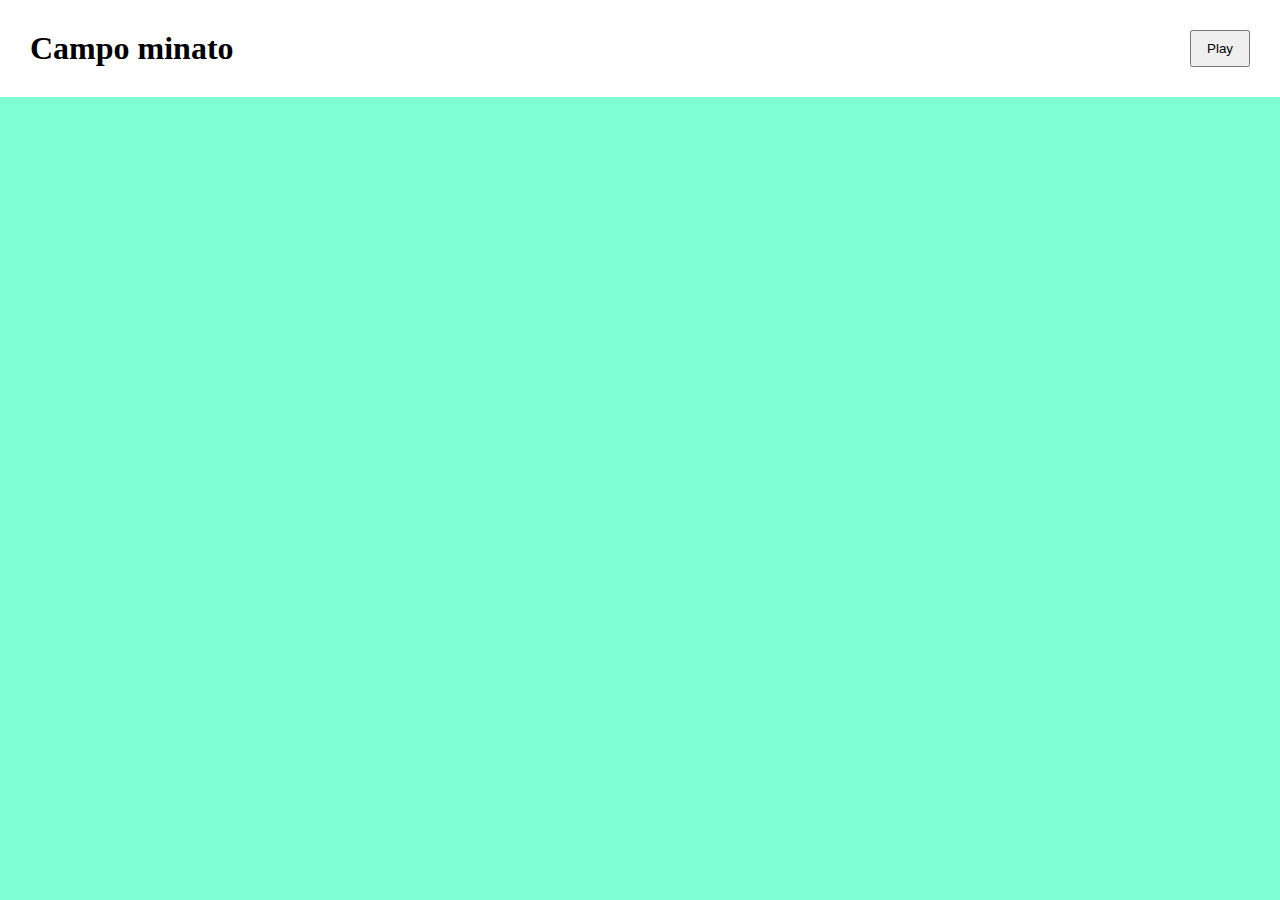
<file: esercizio base/index.html>
<!DOCTYPE html>
<html lang="en">
    <head>

        <meta charset="UTF-8">
        <meta http-equiv="X-UA-Compatible" content="IE=edge">
        <meta name="viewport" content="width=device-width, initial-scale=1.0">
        <title>Griglia Campo Minato</title>
        <link rel="stylesheet" href="css/style.css" />

    </head>
    <body>
        <div id="input">
            <div id="title">
                <h1>Campo minato</h1>
            </div>
            <button id="play">Play</button>
        </div>
        <div id="container">
            <div id="griglia">
                
            </div>
        </div>
        
        <script type="text/javascript" src="js/main.js"></script>
    </body>
</html>
</file>
<file: esercizio base/css/style.css>
* {
    margin: 0;
    padding: 0;
    box-sizing: border-box;
}

#input{
    background-color: #fff;
    display:flex;
    justify-content: space-between;
    padding: 30px;
}

#play{
    padding: 0 15px;
}

body {
    background-color:#7FFFD4 ;
}

#griglia {
    display: flex;
    flex-wrap: wrap;
    width: 600px;
    height: 600px;
    margin: 50px auto;
    cursor: pointer;
}

.cell {
    border: solid 2px #000;
    width: calc(100% / 10);
    height: calc(100% / 10);
    justify-content: center;
    display: flex;
    justify-content: center;
    align-items: center;
}

.clicked.cellcolor {
    background-color:#22d9f1 ;
}

.cellcolor {
    background-color:#7FFFD4 ;
}
</file>
